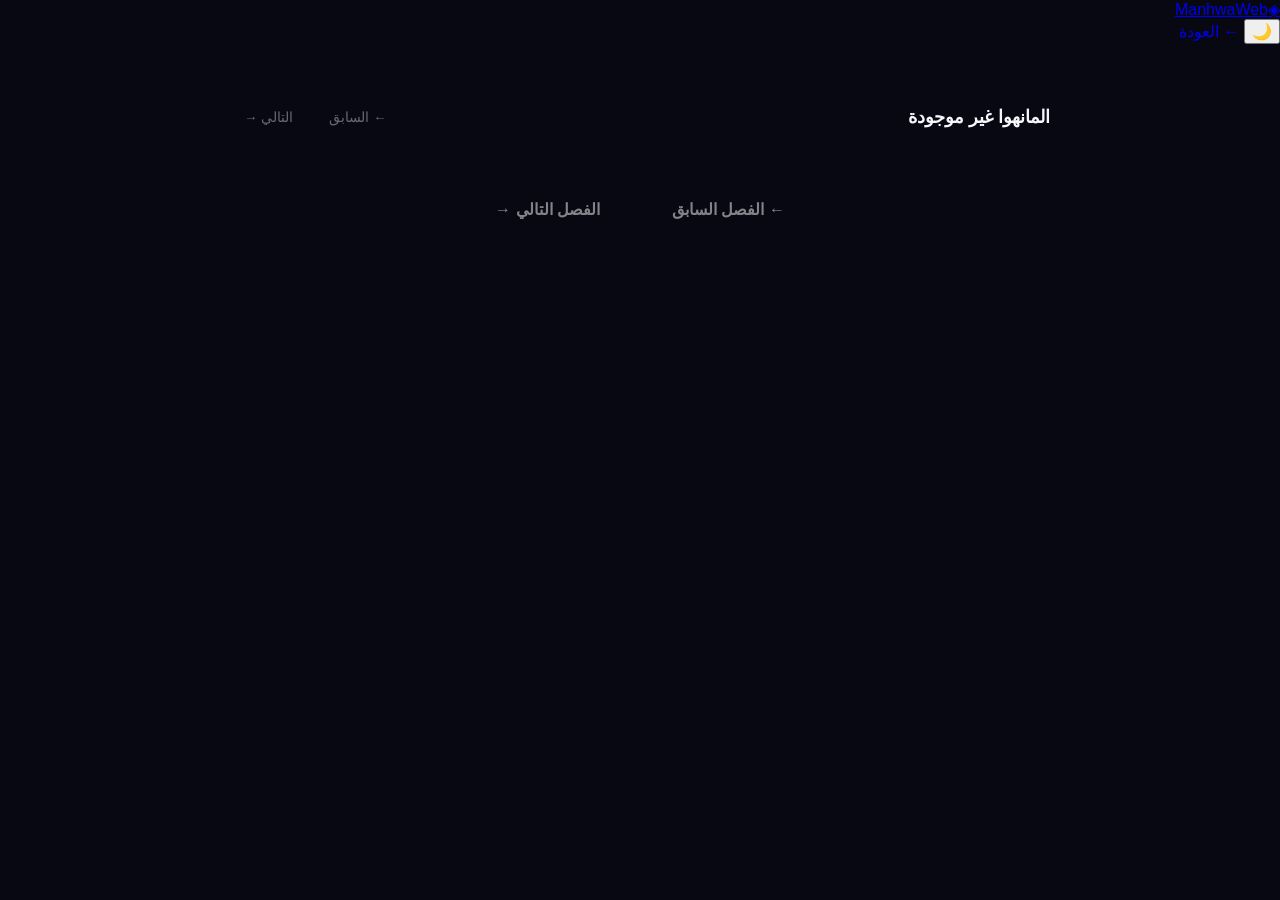
<file: reader.html>
<!DOCTYPE html>
<html lang="ar" dir="rtl">
<head>
    <meta charset="UTF-8">
    <meta name="viewport" content="width=device-width, initial-scale=1.0">
    <title>قراءة | Manhwa Web</title>
    <link rel="stylesheet" href="style.css">
    <style>
        .reader-container { max-width: 900px; margin: 0 auto; padding: 20px; }
        .reader-toolbar {
            display: flex; justify-content: space-between; align-items: center;
            background: var(--surface); padding: 12px 20px; border-radius: var(--radius);
            box-shadow: var(--shadow); margin-bottom: 20px; position: sticky; top: 80px; z-index: 50;
        }
        .reader-toolbar h2 { font-size: 1.1rem; }
        .reader-toolbar .controls { display: flex; gap: 8px; }
        .reader-toolbar button {
            padding: 8px 14px; border-radius: 8px; border: 1px solid var(--border);
            background: var(--surface-2); color: var(--text); cursor: pointer;
            font-family: inherit; font-size: 0.85rem; transition: all var(--transition);
        }
        .reader-toolbar button:hover { background: var(--primary); color: white; border-color: var(--primary); }
        .reader-toolbar button:disabled { opacity: 0.4; cursor: not-allowed; }

        .reader-pages { display: flex; flex-direction: column; gap: 4px; align-items: center; }
        .reader-pages img { width: 100%; max-width: 800px; display: block; border-radius: 4px; }

        .reader-nav { display: flex; justify-content: center; gap: 12px; margin-top: 30px; padding-bottom: 50px; }
        .reader-nav button {
            padding: 12px 30px; border-radius: 25px; border: none;
            background: var(--primary); color: white; font-weight: 700;
            font-family: inherit; cursor: pointer; transition: all var(--transition);
        }
        .reader-nav button:hover { background: var(--primary-hover); transform: translateY(-2px); }
        .reader-nav button:disabled { opacity: 0.5; cursor: not-allowed; transform: none; }

        .progress-bar {
            position: fixed; top: 0; left: 0; height: 3px;
            background: linear-gradient(90deg, var(--primary), var(--accent));
            z-index: 200; transition: width 0.1s;
        }
        body.dark-mode .reader-toolbar { background: rgba(26,26,46,0.95); }
    </style>
</head>
<body class="light-mode">
    <div class="progress-bar" id="progressBar"></div>

    <header class="main-header">
        <div class="container header-inner">
            <a href="index.html" class="logo"><span class="logo-icon">◈</span><span>Manhwa<span class="logo-accent">Web</span></span></a>
            <div class="header-actions">
                <button id="themeToggle" class="icon-btn">🌙</button>
                <a href="index.html" class="btn-outline" style="text-decoration:none;">← العودة</a>
            </div>
        </div>
    </header>

    <div class="reader-container">
        <div class="reader-toolbar">
            <h2 id="chapterTitle">جاري التحميل...</h2>
            <div class="controls">
                <button id="prevBtn" disabled>← السابق</button>
                <button id="nextBtn" disabled>التالي →</button>
            </div>
        </div>

        <div class="reader-pages" id="readerPages"></div>

        <div class="reader-nav">
            <button id="prevBtn2" disabled>← الفصل السابق</button>
            <button id="nextBtn2" disabled>الفصل التالي →</button>
        </div>
    </div>

    <script src="reader.js"></script>
</body>
</html>
</file>
<file: style.css>
*{box-sizing:border-box}html{scroll-behavior:smooth}body{margin:0;background:#070812;color:#f7f7fb;font-family:Cairo,sans-serif}button,input,select{font:inherit}.top{height:74px;display:flex;align-items:center;justify-content:space-between;padding:0 5%;position:sticky;top:0;z-index:20;background:#070812e8;backdrop-filter:blur(18px);border-bottom:1px solid #ffffff10}.brand{font-weight:900;font-size:24px;color:#fff;text-decoration:none}.brand span{color:#9c6cff}nav{display:flex;align-items:center;gap:12px}nav a{color:#aaa;text-decoration:none;padding:8px}.ghost,.adult,.chip,.more,.primary{border:0;cursor:pointer}.ghost{background:#ffffff0d;color:#fff;border:1px solid #ffffff18;border-radius:12px;padding:9px 14px}.adult{background:#5a163d;color:#fff;border-radius:12px;padding:9px 14px}.hero{min-height:510px;padding:75px 7%;display:flex;align-items:center;justify-content:space-between;background:radial-gradient(circle at 80% 25%,#6d35c644,transparent 32%),radial-gradient(circle at 20% 80%,#14b8a633,transparent 28%)}.eyebrow{color:#a77cff;font-weight:800;letter-spacing:2px;font-size:12px}.hero h1{font-size:clamp(42px,7vw,78px);line-height:1.05;margin:10px 0}.hero h1 b{background:linear-gradient(90deg,#a77cff,#27d6df);-webkit-background-clip:text;color:transparent}.hero p:not(.eyebrow){color:#aaa;max-width:600px}.search{margin-top:28px;display:flex;gap:10px;align-items:center;max-width:620px;background:#ffffff0b;border:1px solid #ffffff15;border-radius:18px;padding:0 18px}.search span{font-size:28px}.search input{width:100%;background:none;border:0;outline:0;color:#fff;padding:16px}.heroCard{width:250px;height:300px;border:1px solid #ffffff18;border-radius:30px;background:linear-gradient(145deg,#ffffff10,#ffffff03);display:flex;flex-direction:column;align-items:center;justify-content:center;box-shadow:0 25px 80px #0008}.heroCard div{font-size:75px}.heroCard strong{font-size:24px}.heroCard small{color:#999}.chips,.section{padding:20px 7%}.chips{display:flex;gap:10px;overflow:auto}.chip{white-space:nowrap;background:#ffffff08;color:#aaa;border:1px solid #ffffff12;padding:9px 18px;border-radius:99px}.chip.active{background:#8b5cf633;color:#fff;border-color:#9c6cff66}.sectionHead{display:flex;align-items:center;justify-content:space-between}.sectionHead h2{font-size:32px;margin:0 0 15px}.sectionHead select{background:#ffffff09;color:#fff;border:1px solid #ffffff15;border-radius:10px;padding:9px}.grid{display:grid;grid-template-columns:repeat(auto-fill,minmax(180px,1fr));gap:18px}.card{background:#ffffff07;border:1px solid #ffffff10;border-radius:18px;overflow:hidden;cursor:pointer;transition:.2s}.card:hover{transform:translateY(-5px);border-color:#9c6cff55}.cover{height:245px;background:linear-gradient(145deg,#26134b,#10252c);display:flex;align-items:center;justify-content:center;font-size:52px}.info{padding:13px}.info h3{margin:0 0 5px;font-size:16px}.meta{color:#888;font-size:12px}.more{display:block;margin:28px auto;background:#ffffff0b;color:#fff;border:1px solid #ffffff18;padding:12px 24px;border-radius:12px}.modal{display:none;position:fixed;inset:0;z-index:50;background:#000b;align-items:center;justify-content:center;padding:20px}.modal.show{display:flex}.modalBox{position:relative;width:min(850px,100%);max-height:90vh;overflow:auto;background:#10111c;border:1px solid #ffffff15;border-radius:24px;padding:28px}.modalBox.small{max-width:430px}.close{position:absolute;left:18px;top:15px;background:#fff1;color:#fff;border:0;border-radius:10px;font-size:22px;cursor:pointer}.detailTitle{font-size:32px}.chapter{display:flex;justify-content:space-between;align-items:center;padding:12px;border:1px solid #ffffff0e;border-radius:12px;margin:8px 0;background:#ffffff05}.primary{background:linear-gradient(90deg,#8b5cf6,#06b6d4);color:#fff;border-radius:12px;padding:11px 18px}.field{width:100%;margin:15px 0;padding:13px;background:#ffffff08;border:1px solid #ffffff15;color:#fff;border-radius:12px;outline:0}.muted{color:#999}.check{display:block;margin:18px 0;color:#ccc}.reader{display:none;position:fixed;inset:0;z-index:100;background:#08090f;overflow:auto}.reader.show{display:block}.readerTop{position:sticky;top:0;z-index:2;height:58px;background:#0c0d15ee;backdrop-filter:blur(15px);display:flex;align-items:center;gap:18px;padding:0 18px;border-bottom:1px solid #ffffff10}.readerTop button{background:#fff1;border:0;color:#fff;border-radius:10px;padding:8px}.readerTop span{color:#999}.page{display:block;width:min(900px,100%);margin:0 auto;height:auto;background:#111}.pageNote{max-width:700px;margin:80px auto;text-align:center;color:#aaa;padding:30px}.toast{position:fixed;bottom:20px;left:20px;background:#181a27;color:#fff;padding:12px 18px;border-radius:12px;display:none;z-index:200}@media(max-width:700px){nav a{display:none}.hero{padding:55px 6%;min-height:430px}.heroCard{display:none}.section,.chips{padding-left:6%;padding-right:6%}.grid{grid-template-columns:repeat(2,minmax(0,1fr));gap:12px}.cover{height:210px}}
</file>
